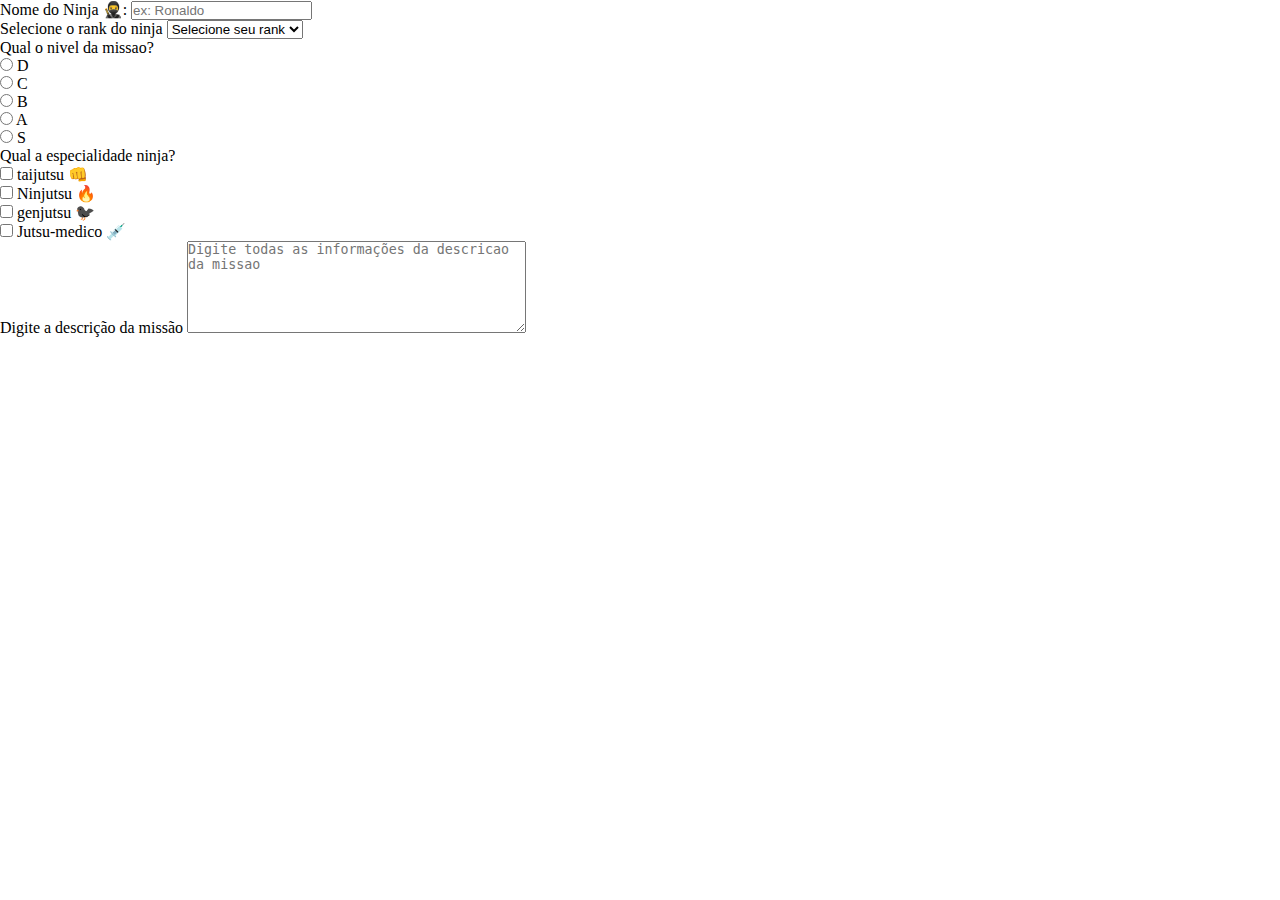
<file: pages/formulario.html>
<!DOCTYPE html>
<html lang="pt-br">
<head>
    <meta charset="UTF-8">
    <meta name="viewport" content="width=device-width, initial-scale=1.0">
    <link rel="stylesheet" href="../assets/styles/formulario.css">
    <title>Formulario LIMA</title>
</head>

<body>
    <form action="#" method="POST">

        <div class="nomeNinja">
            <label for="nome">Nome do Ninja 🥷:</label>
            <input type="text" name="nome" placeholder="ex: Ronaldo" required>
        </div>

        <div class="rank-ninja">
            <label for="rank-ninja">Selecione o rank do ninja</label>
            <select name="rank-ninja" id="rank-ninja">
                <option value="Selecione">Selecione seu rank</option>
                <option value="Genin">Genin</option>
                <option value="Chūnin">Chūnin</option>
                <option value="Jōnin">Jōnin</option>
                <option value="Kage">Kage</option>
            </select>

        </div>

        <div class="tipo">
            <label for="tipo">Qual o nivel da missao?</label>
            <div>
                <label for="d">
                    <input type="radio" name="tipo" value="d">
                    D
                </label>
            </div>
            <div>
                <label for="c">
                    <input type="radio" name="tipo" value="c">
                    C
                </label>
            </div>
            <div>
                <label for="b">
                    <input type="radio" name="tipo" value="b">
                    B
                </label>
            </div>
            <div>
                <label for="a">
                    <input type="radio" name="tipo" value="a">
                    A
                </label>
            </div>
            <div>
                <label for="s">
                    <input type="radio" name="tipo" value="s">
                    S
                </label>
            </div>
           
        </div>

        <div class="especialidade">
            <label for="especialidade">Qual a especialidade ninja?</label>
            <div>
                <label for="taijutsu">
                    <input type="checkbox" name="especialidade" value="taijutsu">
                    taijutsu 👊
                </label>
            </div>
            <div>
                <label for="ninjutsu">
                    <input type="checkbox" name="especialidade" value="ninjutsu">
                    Ninjutsu 🔥
                </label>
            </div>
            <div>
                <label for="genjutsu">
                    <input type="checkbox" name="especialidade" value="genjutsu">
                    genjutsu 🐦‍⬛
                </label>
            </div>
            <div>
                <label for="medico">
                    <input type="checkbox" name="especialidade" value="medico">
                    Jutsu-medico 💉
                </label>
            </div>
            
            
        </div>

        <div class="descricao">
            <label for="descricao">Digite a descrição da missão</label>
            <textarea name="descricao" id="descricao" placeholder="Digite todas as informações da descricao da missao" rows="6" cols="40"></textarea>
        </div>
    </form>
    
</body>

</html>
</file>
<file: assets/styles/formulario.css>
* {
    margin: 0;
    padding: 0;
    box-sizing: border-box;
}
</file>
